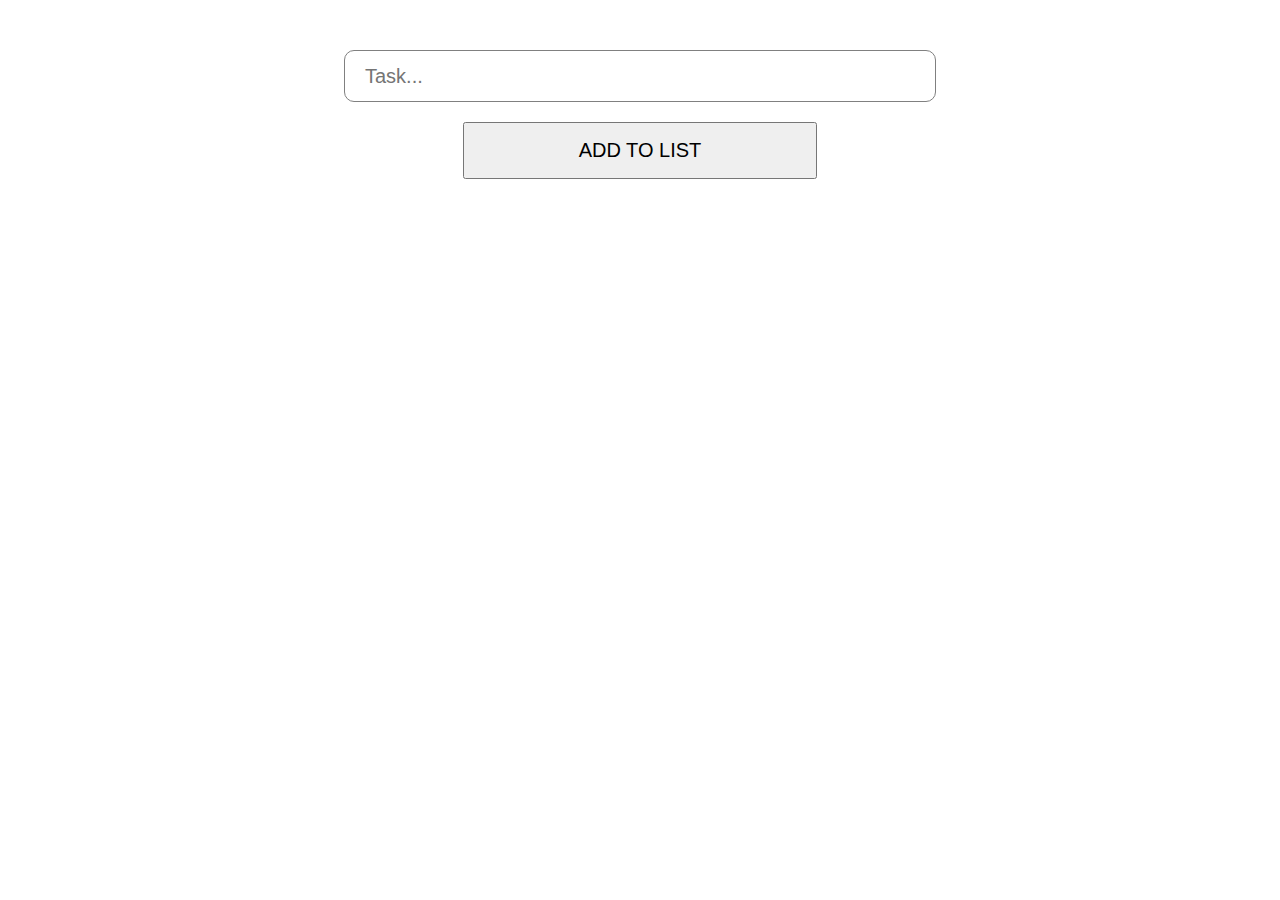
<file: Assignment_3day/index.html>
﻿<!DOCTYPE html>
<html>
<head>
<title>To Do List</title>
<style>
*{
margin: 0px;
padding: 0px;
}
.container {
padding: 50px;
display: flex;
flex-direction: column;
justify-content: center;
align-items: center;
}
button{
padding-top: 15px;
padding-bottom: 15px;
width: 30%;
 margin-top: 20px;
margin-bottom: 20px;
font-size: 20px;
text-transform: uppercase;
}
input {
width: 50%;
height: 50px;
text-indent: 20px; 
border-radius: 10px;
font-size: 20px;
outline: none;
border: 1px solid grey;
}
.two {
padding-top: 50px;
padding-bottom: 50px;
width: 400px;
}
.todo {
padding-top: 10px;
padding-bottom: 10px;
text-indent: 20px;
margin: 10px;
font-size: 25px;
font-weight: normal; 
font-family: segoe UI;
box-shadow: 0 0 2px gray;
 border-radius: 10px;
}
</style>
</head>
<body>
<div class="container">
<input type="text" placeholder="Task..." id="inp"/>
 <button onclick=addTask() >Add To List</button> 
<div id="two" class="two"></div>
</div>
<script src= "index.js"></script>
</body>
 </html>
</file>
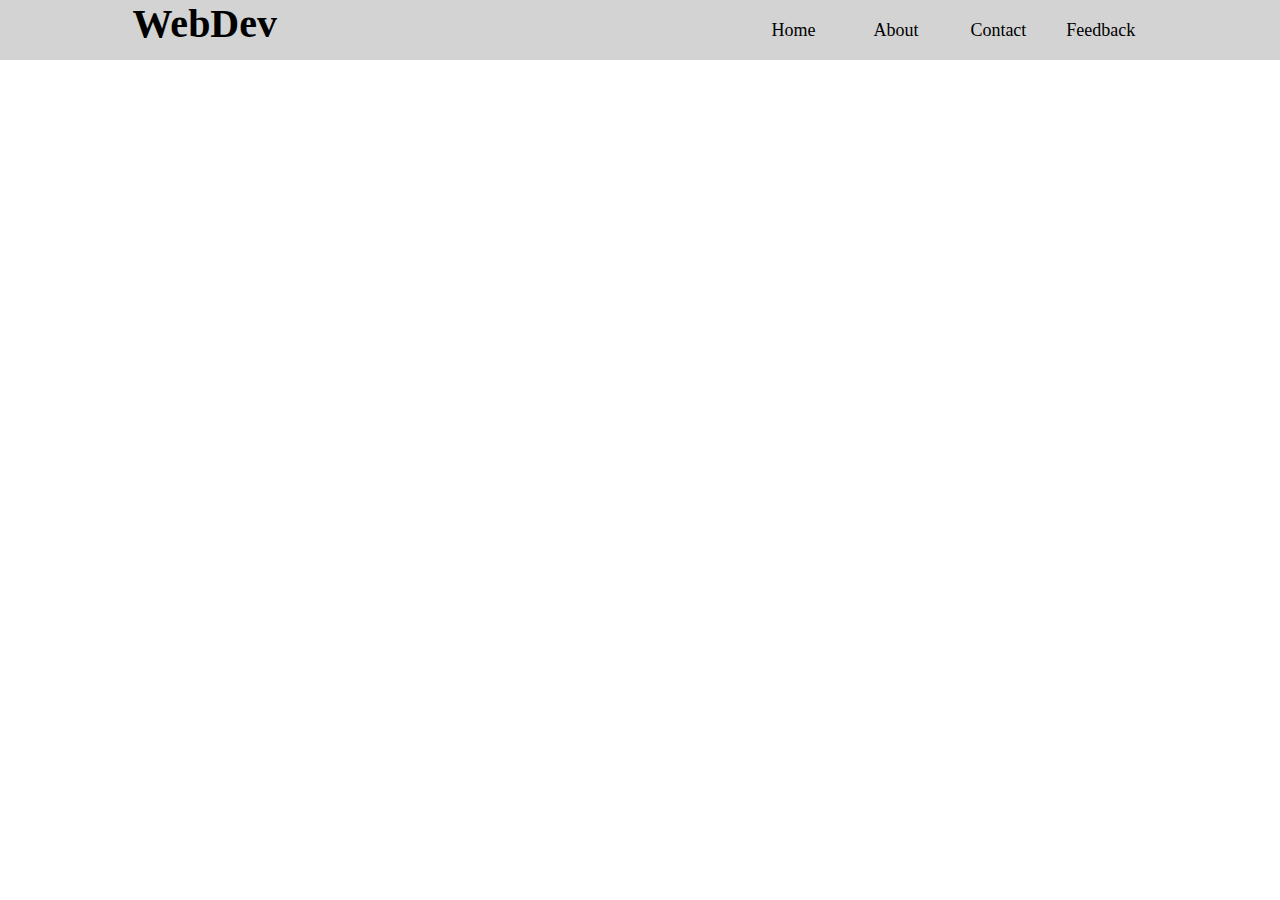
<file: responsive website/assignment 1st day/navbar.html>
﻿<!DOCTYPE html>
<html>
<head>
<title>Responsive navbar</title>
<link rel="stylesheet" href="navbar.css">
</head>
<body>
<header class="header">
<div class="container">
<div class="logo">
WebDev
</div>
<nav class="nav">
<ul class="nav-parent">
<li class="nav-link">Home</li>
<li class="nav-link">About</li>
<li class="nav-link">Contact</li>
<li class="nav-link">Feedback</li>
</ul>
</nav>
</div>
</header>
<div class="parent"> 
<div class="child">
</div>
 </div>
</body>
</html>
</file>
<file: responsive website/assignment 1st day/navbar.css>
﻿*{
    margin: 0px;
    padding: 0px;
}

.header{
    width: 100%;
    background-color: lightgray;
    display: flex;
    justify-content: center;
}

.container{
    width: 80%;
    display: flex;
    justify-content: space-between;
    flex-wrap: wrap;
}

.logo{
    width: 15%;
    height: 60px;
    font-size: 40px;
    font-weight: bold;
    text-align: center;
 font-family: segoe UI;
}

.nav {
    width: 40%;
}

.nav-parent{
    display: flex;
    flex-wrap: wrap;
}

.nav-link{
    list-style-type: none;
    width: 25%;
    height: 60px;
    text-align: center;
    line-height: 60px;
    font-family: segoe UI;
    font-size: 18px;
}

@media (max-width:450px){
    .container{
     width: 100%;
    }
    .logo{
        width: 100%;
    }
    .nav{
        width: 100%;
    }
    .nav-link{
        width: 100%;
        box-shadow: 0 0 1px gray;
        line-height: 50px;
        height: 50px;
        text-align: left;
        text-indent: 18px;
    }
}
</file>
